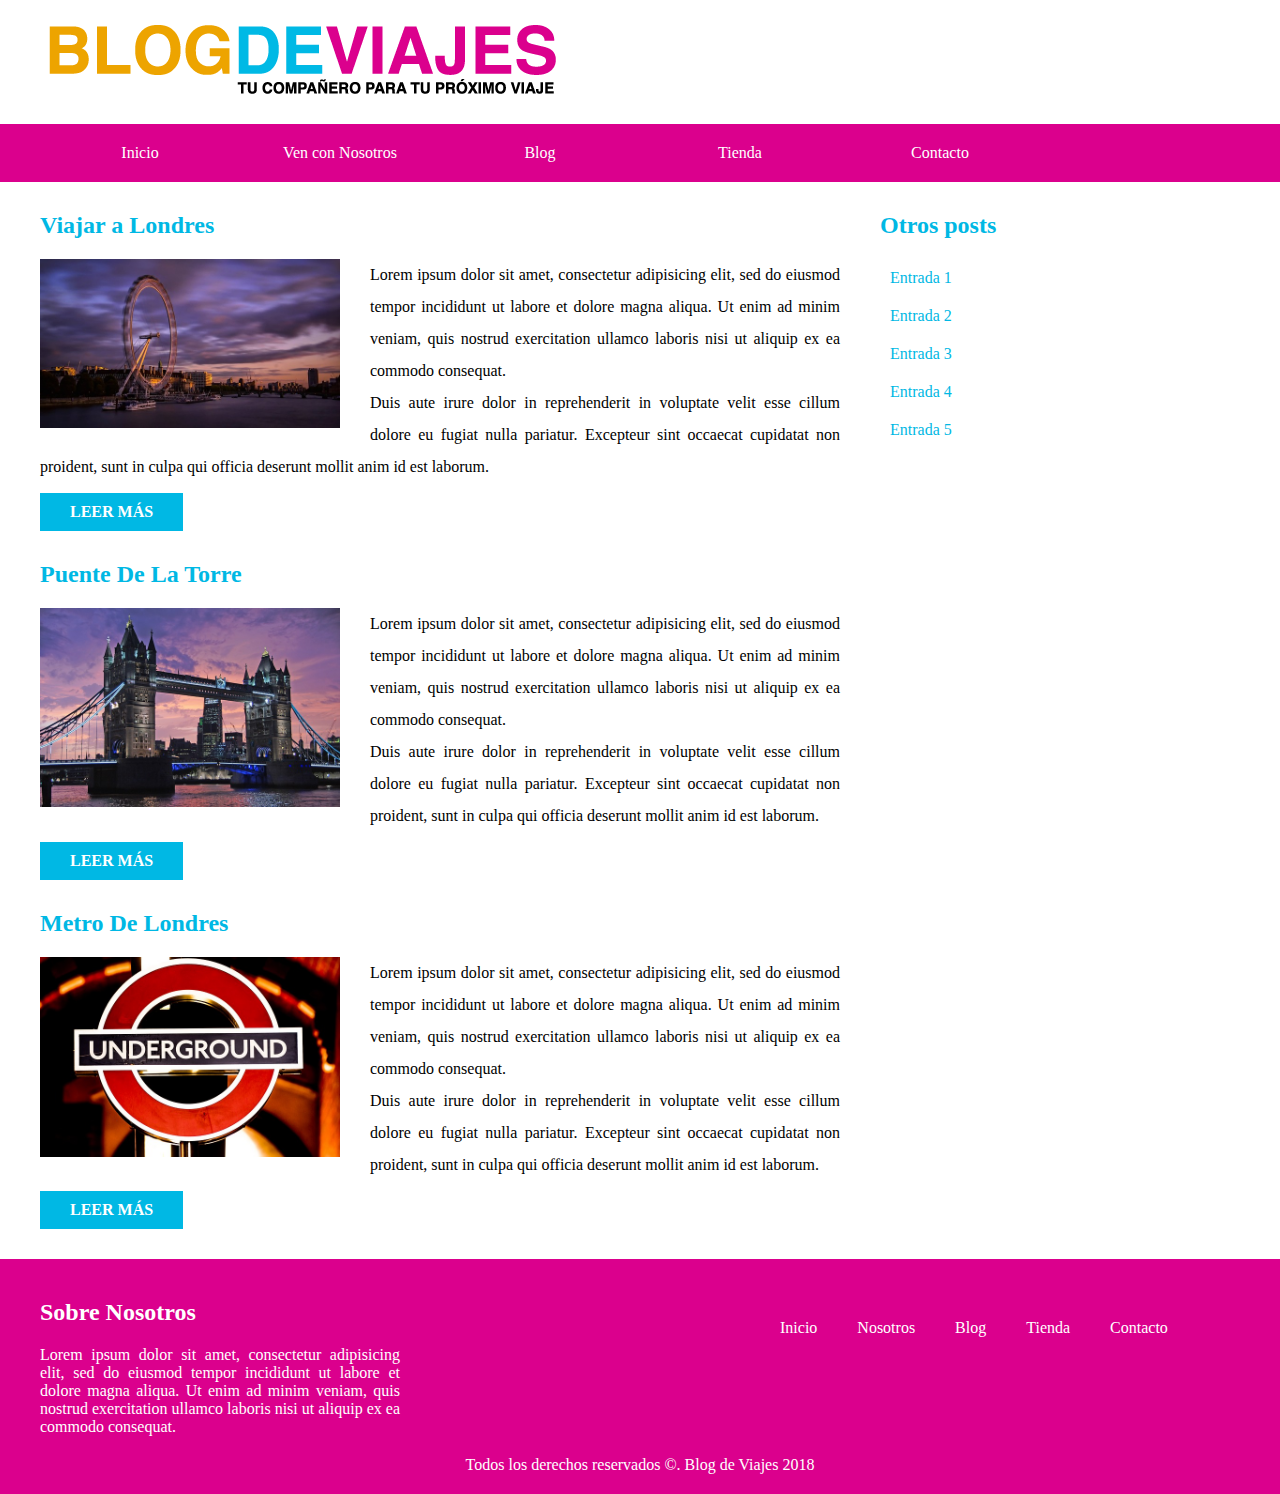
<file: index.html>
<!DOCTYPE html>
<html lang="es" dir="ltr">
  <head>
    <meta charset="utf-8">
    <title>Blog de Viajes</title>
    <link rel="stylesheet" href="css/estilos.css">
  </head>
  <body>
     <header>
       <div class="contenedor">
         <div class="logo">
           <img src="img/logo.png" alt="logo blog de viaje">
         </div>
       </div> <!--contenedor-->
     </header>
     <div class="navegacion">
         <nav>
           <ul>
             <li><a href="#">Inicio</a></li>
             <li><a href="#">Ven con Nosotros</a>
                   <ul>
                     <li><a href="#">Misión</a></li>
                     <li><a href="#">Visión</a></li>
                     <li><a href="#">Valores</a></li>
                   </ul>
             </li>
             <li><a href="#">Blog</a>
                   <ul>
                     <li><a href="#">Consejos</a></li>
                     <li><a href="#">Ciudades</a></li>
                     <li><a href="#">Promociones</a></li>
                   </ul>
             </li>
             <li><a href="#">Tienda</a></li>
             <li><a href="#">Contacto</a></li>
           </ul>
         </nav>
     </div>

     <div class="contenido contenedor">
       <main>
         <article>
           <h2>Viajar a Londres</h2>
           <img src="img/imagen_1.jpg" alt="imagen viajar a Londres">
           <p>Lorem ipsum dolor sit amet, consectetur adipisicing elit, sed do eiusmod tempor incididunt ut labore et dolore magna aliqua. Ut enim ad minim veniam, quis nostrud exercitation ullamco laboris nisi ut aliquip ex ea commodo consequat.</p>

          <p> Duis aute irure dolor in reprehenderit in voluptate velit esse cillum dolore eu fugiat nulla pariatur. Excepteur sint occaecat cupidatat non proident, sunt in culpa qui officia deserunt mollit anim id est laborum.</p>
          <a href="#" class="boton">Leer más</a>
         </article>

         <article>
           <h2>Puente De La Torre</h2>
           <img src="img/imagen_2.jpg" alt="imagen puente de la Torre">
           <p>Lorem ipsum dolor sit amet, consectetur adipisicing elit, sed do eiusmod tempor incididunt ut labore et dolore magna aliqua. Ut enim ad minim veniam, quis nostrud exercitation ullamco laboris nisi ut aliquip ex ea commodo consequat.</p>

          <p> Duis aute irure dolor in reprehenderit in voluptate velit esse cillum dolore eu fugiat nulla pariatur. Excepteur sint occaecat cupidatat non proident, sunt in culpa qui officia deserunt mollit anim id est laborum.</p>
          <a href="#" class="boton">Leer más</a>
         </article>

         <article>
           <h2>Metro De Londres</h2>
           <img src="img/imagen_3.jpg" alt="imagen metro de Londres">
           <p>Lorem ipsum dolor sit amet, consectetur adipisicing elit, sed do eiusmod tempor incididunt ut labore et dolore magna aliqua. Ut enim ad minim veniam, quis nostrud exercitation ullamco laboris nisi ut aliquip ex ea commodo consequat.</p>

          <p> Duis aute irure dolor in reprehenderit in voluptate velit esse cillum dolore eu fugiat nulla pariatur. Excepteur sint occaecat cupidatat non proident, sunt in culpa qui officia deserunt mollit anim id est laborum.</p>
          <a href="#" class="boton">Leer más</a>
         </article>
       </main>

       <aside class="Sidebar">
         <h2>Otros posts</h2>
         <ul>
           <li><a href="#">Entrada 1</a></li>
           <li><a href="#">Entrada 2</a></li>
           <li><a href="#">Entrada 3</a></li>
           <li><a href="#">Entrada 4</a></li>
           <li><a href="#">Entrada 5</a></li>
         </ul>
       </aside>
     </div> <!--.contenido -->

     <footer>
       <div class="contenedor">
         <div class="nosotros">
           <h2>Sobre Nosotros</h2>
           <p>Lorem ipsum dolor sit amet, consectetur adipisicing elit, sed do eiusmod tempor incididunt ut labore et dolore magna aliqua. Ut enim ad minim veniam, quis nostrud exercitation ullamco laboris nisi ut aliquip ex ea commodo consequat.</p>

         </div> <!--nosotros-->
         <div class="menu">
           <nav>
             <ul>
               <li><a href="#">Inicio</a></li>
               <li><a href="#">Nosotros</a></li>
               <li><a href="#">Blog</a></li>
               <li><a href="#">Tienda</a></li>
               <li><a href="#">Contacto</a></li>
             </ul>
           </nav>
         </div> <!--menu-->
       </div> <!--.contenedor -->
       <p class="copyright">
         Todos los derechos reservados &copy;. Blog de Viajes 2018
       </p>
     </footer>
  </body>
</html>
</file>
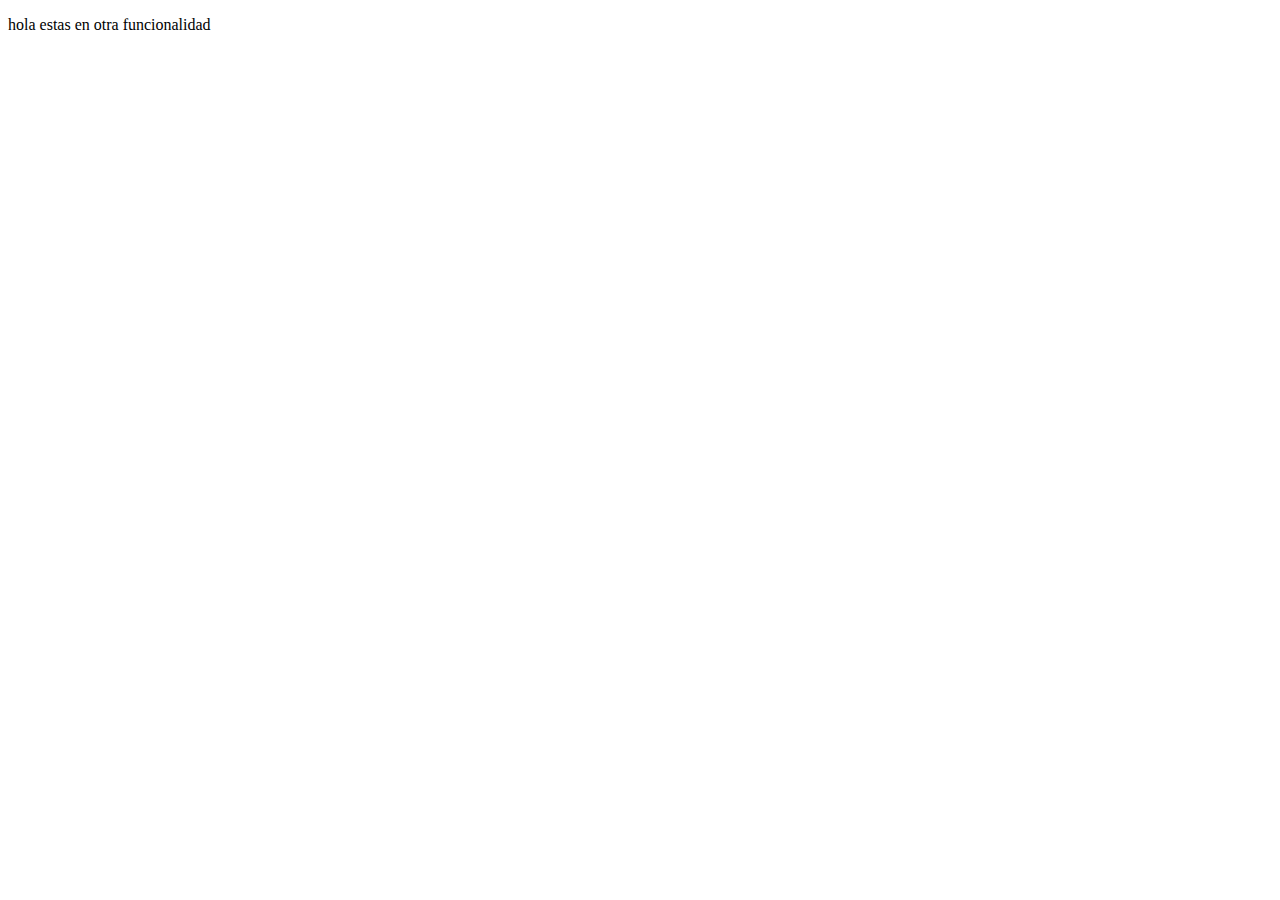
<file: nueva_funcionalidad.html>
<!DOCTYPE html>
<html lang="en">
<head>
    <meta charset="UTF-8">
    <meta name="viewport" content="width=device-width, initial-scale=1.0">
    <title>Document</title>
</head>
<body>
    <p>hola estas en otra funcionalidad</p>
</body>
</html>
</file>
<file: css/estilos.css>
html {
  box-sizing: border-box;
/*utilizar el modelo caja para que no se altere si coloco pading*/
}
*, *:before,*:after {
  box-sizing: inherit;
  /*forma recomendada para trabajar con el border box*/
}
* {
  margin: 0;
  padding: 0;
/*resetear los margenes en nuestro navegador*/
}
body {
  font-weight: verdana, geneva, serif;
  /*para la fuente del diseño*/
}
header {
  padding: 20px 0;
}
div.contenedor{
  width: 1200px;
  margin: 0 auto; /*centrar*/
}

/**navegacion**/
.navegacion {
  background-color: #db008d;
}
nav {
  width: 1200px;
  margin: 0 auto;
  position: relative;
}
nav ul {
  list-style: none;
}
nav > ul > li {
  float: left;
  /*seleccionar el primer nivel*/
}
nav ul:after{
  content: '';
  display: block;
  clear: both;
  /*limpiar los float*/
}
nav ul li a {
  display: inline-block;
  width: 200px;
  color: #ffffff;
  text-decoration: none;
  text-align: center;
  padding: 20px;
}
nav ul li a:hover {
  background-color: #00b8e4;
}
/**segundo nivel en el menú**/
nav ul ul {
  position: absolute;
  top: 100%;
  background-color: rgba(0, 184, 228, 0.7);
  display: none;
}
nav ul li:hover > ul{
  display: block;
}
nav ul li:hover {
  background-color: rgba(0, 184, 228, 0.7);
}

/**contenido principal**/
div.contenido:after{
  content: '';
  display: block;
  clear: both;
}
main {
width: 70%;
float:left;
padding-right: 40px;
}

/**Entrada de post**/
article{
  margin-top: 30px;
}
h2 {
  color: #00b8e4;
  margin-bottom: 20px;
}
article img {
  float: left;
  width: 300px;
  margin-right: 30px;
}
article p {
  line-height: 2;
  text-align: justify;
}
.boton{
  background-color: #00b8e4;
  padding: 10px 30px;
  display: inline-block;
  margin-top: 10px;
  font-weight: bold;
  color: #ffffff;
  text-transform: uppercase;
  text-decoration: none;
}

/**Sidebar**/
aside{
float: right;
width: 30%;
margin-top: 30px;
}
aside ul {
  list-style: none;
}
aside ul li {
  padding: 10px 0 10px 10px;
}
aside ul li:hover {
  background-color: #00b8e4;
  cursor: pointer;
}
aside ul li a {
  color: #00b8e4;
  text-decoration: none;
}
aside ul li:hover a{
  color: #ffffff;
}

/**footer**/
footer{
  background-color: #db008d;
  padding-top: 40px;
  margin-top: 30px;
}
footer h2 {
  color: #ffffff;
}
footer .contenedor::after{
  content: '';
  display: block;
  clear: both;
}
footer div.nosotros {
  float: left;
  width: 30%;
  color: #ffffff;
}
footer div.menu {
  float: right;
  width: 40%;
  text-align: right;
}
footer nav {
  width: auto;
}
footer nav ul li a {
  width: auto;
}
p.copyright {
  padding: 20px 0;
  text-align: center;
  color: #ffffff;
}
.nosotros p {
  text-align: justify;
}
</file>
